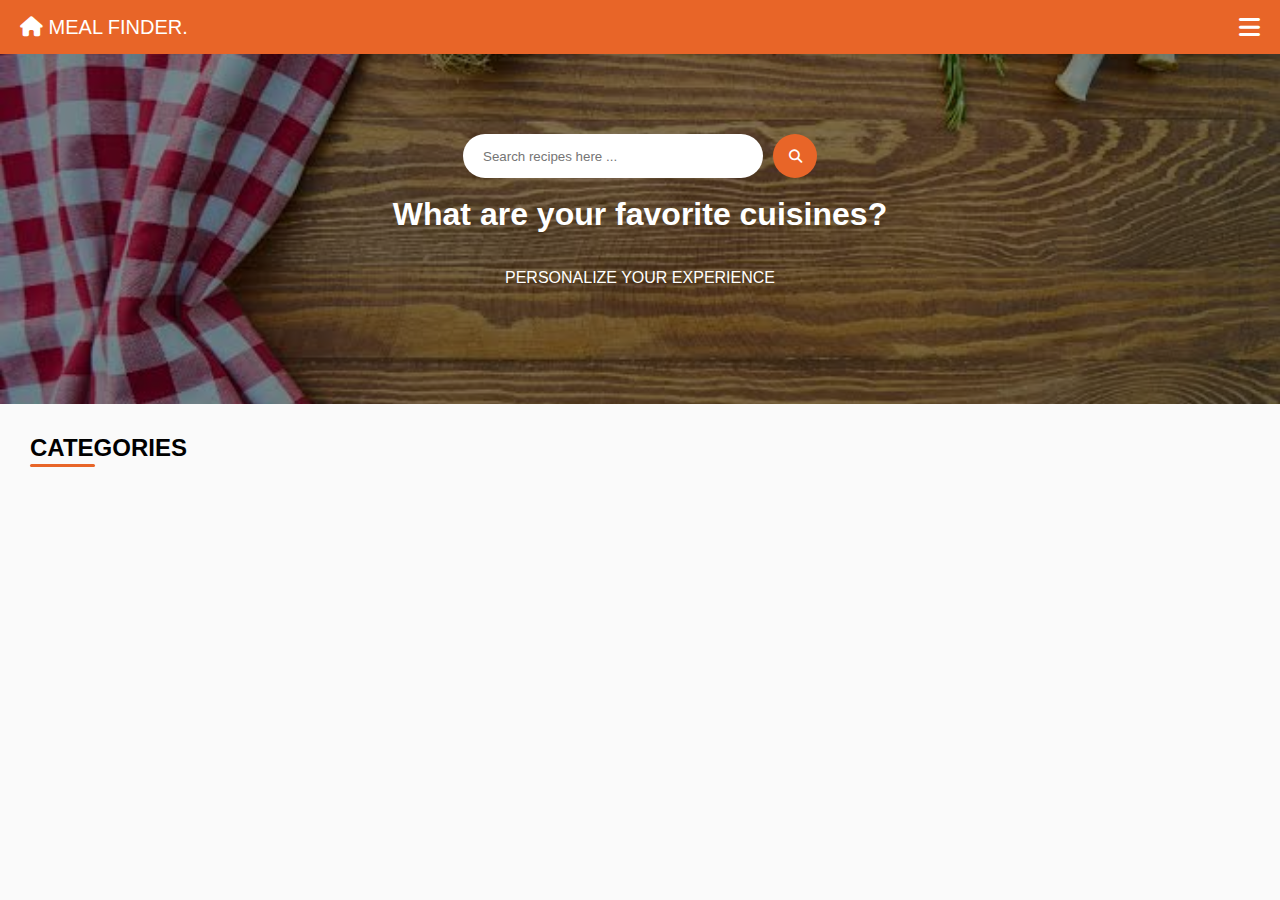
<file: index.html>
<!DOCTYPE html>
<html lang="en">

<head>
    <meta charset="UTF-8">
    <meta name="viewport" content="width=device-width, initial-scale=1.0">
    <title>MEAL FINDER</title>
    <link rel="stylesheet" href="./style.css">
    <link rel="stylesheet" href="https://cdnjs.cloudflare.com/ajax/libs/font-awesome/6.5.0/css/all.min.css">
</head>

<body>

    <!-- HEADER -->
    <header class="navbar">
        <div class="logo"><i class="fa-solid fa-house"></i> MEAL FINDER.</div>
        <i id="toggleBtn" class="fa-solid fa-bars menu-icon"></i>
    </header>

    <!-- TOGGLE SIDEBAR -->
    <aside id="sidebar" class="sidebar">
        <i id="closeBtn" class="fa-solid fa-circle-xmark close-icon"></i>
        <ul id="sideList"></ul>
    </aside>

    <section class="hero">
        <div class="search-wrapper">
            <input id="searchInput" type="text" placeholder="Search recipes here ...">
            <button id="searchBtn" class="search-btn">
                <i class="fa-solid fa-magnifying-glass"></i>
            </button>
        </div>
        <br>
        <h1>What are your favorite cuisines?</h1>
        <br><br>
        <p>PERSONALIZE YOUR EXPERIENCE</p>
    </section>

    <section id="mealsSection" class="section">
        <h2 id="mealsHeading">MEALS</h2>
        <div id="mealsList" class="grid"></div>
    </section>

    <!-- CATEGORIES -->
    <section class="section">
        <h2>CATEGORIES</h2>
        <div id="categoryList" class="grid"></div>
    </section>

    <script src="./app.js"></script>
</body>

</html>
</file>
<file: style.css>
* {
    margin: 0;
    padding: 0;
    box-sizing: border-box;
    font-family: 'Montserrat', Arial, sans-serif;

}

body {
    background: #fafafa;
}

/* Navbar */
.navbar {
    background: #e86528;
    padding: 15px 20px;
    color: #fff;
    display: flex;
    justify-content: space-between;
    align-items: center;
    font-size: 20px;
}

.menu-icon {
    font-size: 24px;
    cursor: pointer;
}


.sidebar {
    position: fixed;
    top: 0;
    right: -300px;
    height: 100%;
    width: 300px;
    background: #fff;
    padding: 30px;
    box-shadow: -3px 0 10px rgba(0, 0, 0, 0.1);
    transition: 0.3s;
}

.sidebar.open {
    right: 0;
}

.close-icon {
    font-size: 25px;
    cursor: pointer;
    float: right;
}

.sidebar ul {
    margin-top: 40px;
}

.sidebar li {
    padding: 10px 0;
    list-style: none;
    border-bottom: 1px solid #ddd;
    cursor: pointer;
}


.hero {
    height: 350px;
    background: url('./assets/foodmunch_kitchen.jpg') center/cover;
    text-align: center;
    color: white;
    padding-top: 80px;
}

.search-wrapper {
    display: flex;
    gap: 10px;
    justify-content: center;
}

.search-wrapper input {
    width: 300px;
    padding: 12px 20px;
    border-radius: 30px;
    border: none;
    outline: none;
}

.search-btn {
    height: 45px;
    width: 45px;
    border-radius: 50%;
    background: #e86528;
    color: white;
    border: none;
    cursor: pointer;
}


.section {
    padding: 30px;
}

.section h2 {
    margin-bottom: 20px;
}


.grid {
    display: grid;
    grid-template-columns: repeat(auto-fill, minmax(180px, 1fr));
    gap: 20px;
}

.card {
    position: relative;
    overflow: hidden;
    background: white;
    padding: 10px;
    border-radius: 10px;
    box-shadow: 0 2px 10px rgba(0, 0, 0, 0.08);
    text-align: center;
    cursor: pointer;
    transition: transform 220ms ease, box-shadow 220ms ease;
}


.card img {
    width: 100%;
    height: 160px;
    object-fit: cover;
    border-radius: 8px;
    display: block;
    transition: transform 300ms ease, filter 300ms ease;
    transform-origin: center center;
}


.card .cat-badge {
    position: absolute;
    top: 10px;
    right: 10px;
    margin: 0;
    background: #e86528;
    color: #fff;
    padding: 6px 10px;
    border-radius: 6px;
    font-size: 12px;
    font-weight: 600;
    text-transform: uppercase;
    letter-spacing: 0.6px;
    box-shadow: 0 4px 10px rgba(232, 101, 40, 0.18);
    z-index: 3;
}

.card .title {
    margin-top: 10px;
    font-size: 16px;
    font-weight: 600;
    color: #222;
    text-align: center;
    padding: 6px 4px;
    line-height: 1.2;
}



.card:hover img {
    transform: scale(1.06);
    filter: brightness(0.98);
}

.card:hover {
    transform: translateY(-6px);
    box-shadow: 0 10px 20px rgba(0, 0, 0, 0.12);
}


@media (max-width: 520px) {
    .card img {
        height: 140px;
    }

    .card p {
        top: 8px;
        right: 8px;
        padding: 5px 8px;
        font-size: 11px;
    }
}

#mealsList .cat-badge {
    display: none !important;
}

#mealsList .card:hover,
#mealsList .card:focus-within {
    transform: none !important;
    box-shadow: none !important;
}

#mealsList .card:hover img,
#mealsList .card:focus-within img {
    transform: none !important;
    filter: none !important;
}

.section h2 {
    position: relative;
    display: inline-block;
    padding-bottom: 5px;
}

.section h2::after {
    content: "";
    position: absolute;
    left: 0;
    bottom: 0;
    width: 65px;
    height: 3px;
    background: #e86528;
    border-radius: 3px;
}

.no-results {
    grid-column: 1 / -1;
    text-align: center;
    font-size: 14px;
    font-weight: 600;
    color: black;
}


#sidebarOverlay {
    position: fixed;
    inset: 0;
    background: rgba(0, 0, 0, 0.3);
    opacity: 0;
    visibility: hidden;
    transition: 0.25s ease;
    z-index: 9998;
}

#sidebarOverlay.visible {
    opacity: 1;
    visibility: visible;
}


.sidebar {
    right: -320px;
    transition: 0.3s ease;
    z-index: 9999;
}

.sidebar.open {
    right: 0;
}


.close-icon {
    color: #e86528 !important;
    transition: color 0.25s;
}

.close-icon.black {
    color: #000 !important;
}

.hero {
    position: relative;
    z-index: 1;
}

.hero::after {
    content: "";
    position: absolute;
    inset: 0;
    background: rgba(0, 0, 0, 0.45);
    z-index: -1;
}

.hero {
    background-size: cover;
    background-position: center;
    background-repeat: no-repeat;
}


/* --- MEAL CARD TEXT AREA (below image) --- */
.card .card-info {
    padding: 10px 6px 12px 6px;
    text-align: left;
}

/* --- PLACE OF ORIGIN (strArea) --- */
.card .origin {
    font-size: 12px;
    color: #8c8c8c;
    /* soft grey */
    font-weight: 500;
    margin-bottom: 4px;
    text-transform: capitalize;
    line-height: 1.2;
}

/* --- MEAL NAME (strMeal) --- */
.card .title {
    font-size: 15px;
    font-weight: 700;
    color: #222;
    line-height: 1.25;
    word-break: break-word;
}

/* category description block (appears above meals) */
.category-description {
    background: #fff;
    border: 2px solid rgba(232, 101, 40, 0.15);
    padding: 18px;
    border-radius: 4px;
    margin: 18px 0;
    color: #333;
    max-width: 100%;
    margin-left: 15px;
    margin-right: 15px;
}

.category-description .cat-desc-title {
    margin: 0 0 8px 0;
    color: #e86528;
    font-weight: 700;
    font-size: 18px;
}

.category-description .cat-desc-text {
    margin: 0;
    color: #555;
    line-height: 1.6;
    font-size: 14px;
}

/* ---------- meal page specific styling ---------- */
.container {
    max-width: 1150px;
    margin: 0 auto;
    padding: 0 18px;
}

/* hero small + search */
.hero-small {
    padding: 60px 0 28px;
    background-size: cover;
    background-position: center;
    position: relative;
}

.hero-small .search-wrap {
    display: flex;
    gap: 10px;
    justify-content: center;
    margin-bottom: 18px;
}

.search-input {
    width: 420px;
    max-width: 72%;
    padding: 12px 16px;
    border-radius: 28px;
    border: 1px solid rgba(0, 0, 0, 0.06);
}

.search-btn {
    background: #e86528;
    color: #fff;
    border-radius: 50%;
    width: 44px;
    height: 44px;
    border: none;
    cursor: pointer;
}

/* breadcrumb orange bar */
.breadcrumb {
    background: #e86528;
    color: #fff;
    padding: 10px 14px;
    border-radius: 4px;
    margin: 18px auto;
    max-width: 1150px;
}

.breadcrumb-inner {
    font-weight: 700;
}

/* meal grid layout */
.meal-grid {
    display: grid;
    grid-template-columns: 1fr 360px;
    gap: 28px;
    align-items: start;
    max-width: 1150px;
    margin: 10px auto;
}

.meal-left .meal-image-wrap {
    background: #fff;
    padding: 10px;
    border-radius: 6px;
    box-shadow: 0 8px 18px rgba(0, 0, 0, 0.06);
}

.meal-left img {
    width: 100%;
    display: block;
    border-radius: 6px;
}

/* measure box under the image */
.measure-box {
    margin-top: 16px;
    background: #fff;
    border-radius: 6px;
    padding: 10px;
    border: 1px solid rgba(0, 0, 0, 0.04);
}

.measure-row {
    display: flex;
    justify-content: space-between;
    padding: 8px 6px;
    border-bottom: 1px dashed rgba(0, 0, 0, 0.04);
    font-size: 13px;
}

.measure-left {
    color: #e86528;
    font-weight: 700;
    width: 28%;
}

.measure-right {
    color: #333;
    width: 70%;
}

/* meta + ingredients on right */
.meta-box {
    background: #fff;
    padding: 12px;
    border-radius: 6px;
    border-left: 6px solid #e86528;
    margin-bottom: 14px;
    font-size: 14px;
}

.ingredients-box {
    background: #e86528;
    color: #fff;
    padding: 14px;
    border-radius: 6px;
}

.ingredients-list {
    list-style: none;
    padding: 0;
    margin: 0;
    display: grid;
    grid-template-columns: 1fr 1fr;
    gap: 6px;
}

.ingredients-list li {
    background: rgba(255, 255, 255, 0.06);
    padding: 8px 10px;
    border-radius: 6px;
}

/* instructions */
.instructions-section {
    max-width: 1150px;
    margin: 20px auto;
}

.instructions {
    background: #fff;
    padding: 18px;
    border-radius: 6px;
    border: 1px solid rgba(0, 0, 0, 0.04);
    color: #333;
    line-height: 1.6;
}

/* general section title spacing */
.section-title {
    font-size: 18px;
    font-weight: 700;
    letter-spacing: 1px;
    margin: 10px 0 18px 0;
}

/* responsive */
@media (max-width:980px) {
    .meal-grid {
        grid-template-columns: 1fr;
    }

    .meal-right {
        order: 2;
    }

    .hero-small {
        padding: 40px 0 20px;
    }
}

/* hide meals area by default on main page */
#mealsSection {
    display: none;
}


#mealsHeading.hidden,
#mealsList.hidden {
    display: none;
}
</file>
